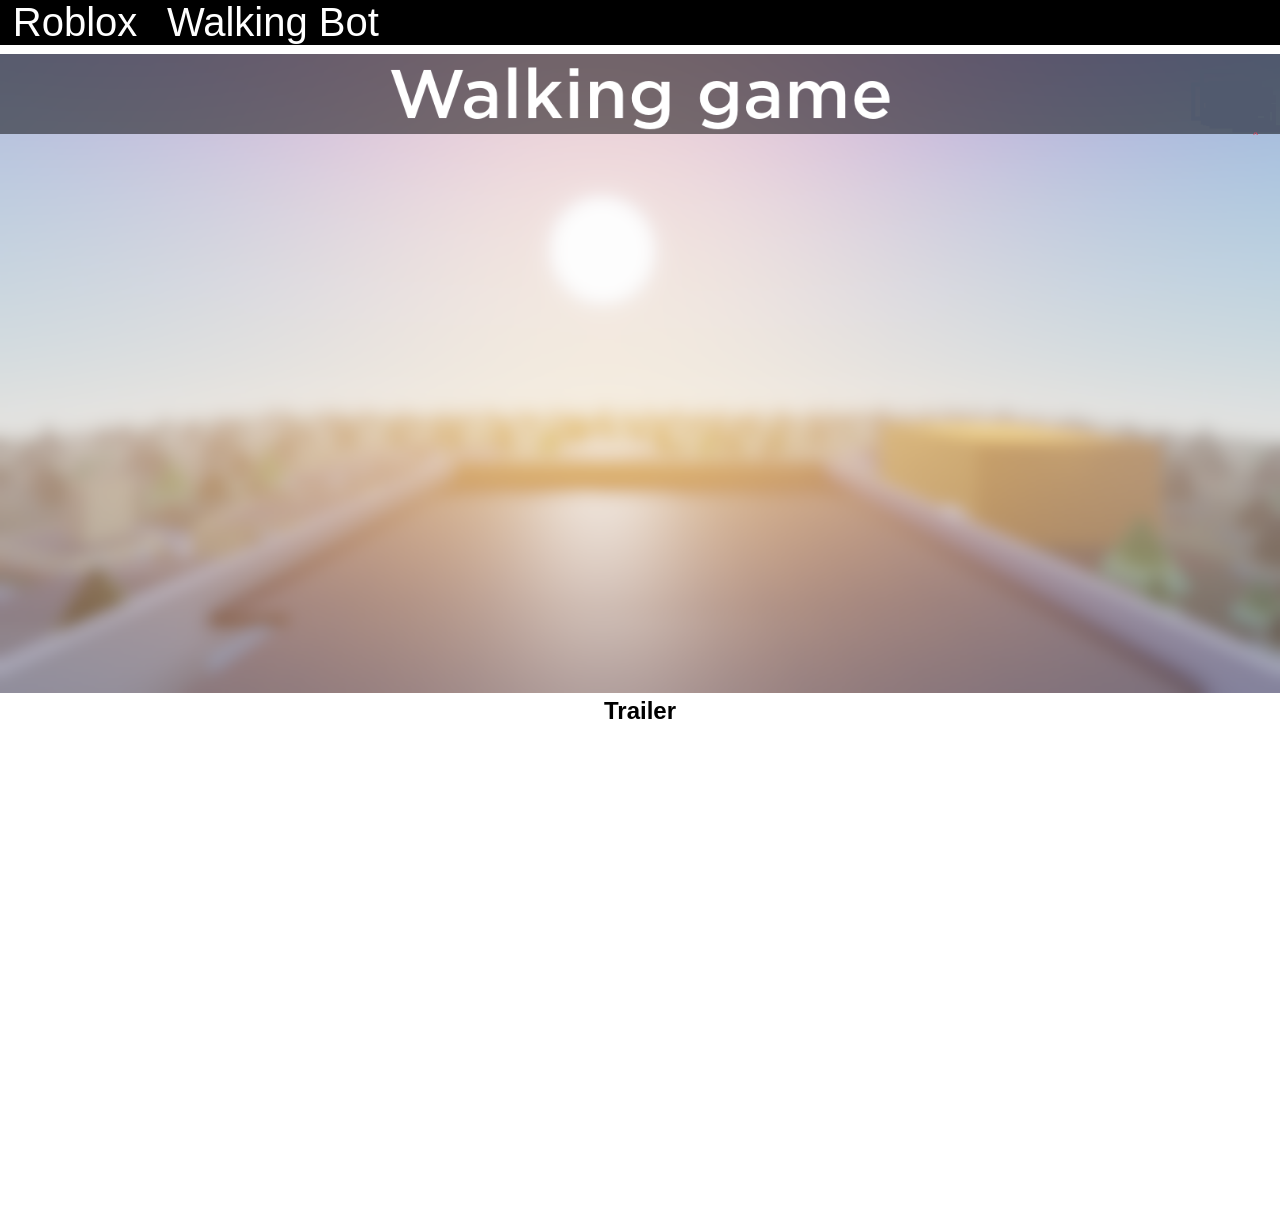
<file: index.html>
<!DOCTYPE html>
<html lang="en">
    <head>
        <meta charset="UTF-8">
        <meta http-equiv="X-UA-Compatible" content="IE=edge">
        <meta name="viewport" content="width=device-width, initial-scale=1.0">
        <link href="Main.css" rel="Stylesheet">
        <link href="Assets/Images/Icon.png" rel="icon">
        <title>Walking Game</title>
    </head>
    <body>
        <div class="Links">
            <a href="Roblox/index.html">Roblox</a>
            <a href="WalkingBot/index.html">Walking Bot</a>
        </div>
        <br>
        <br>
        <br>
        <img style="width: 100%;" src="Assets/Images/HeaderImage.png">
        <br>
        <h2>Trailer</h2>
        <br>
        <iframe width="50%" height="50%" src="https://www.youtube.com/embed/251DcOBLSJs" title="YouTube video player" frameborder="0" allow="accelerometer; autoplay; clipboard-write; encrypted-media; gyroscope; picture-in-picture" allowfullscreen style="display: block; margin: auto;"></iframe>
        <br>
    </body>
</html>
</file>
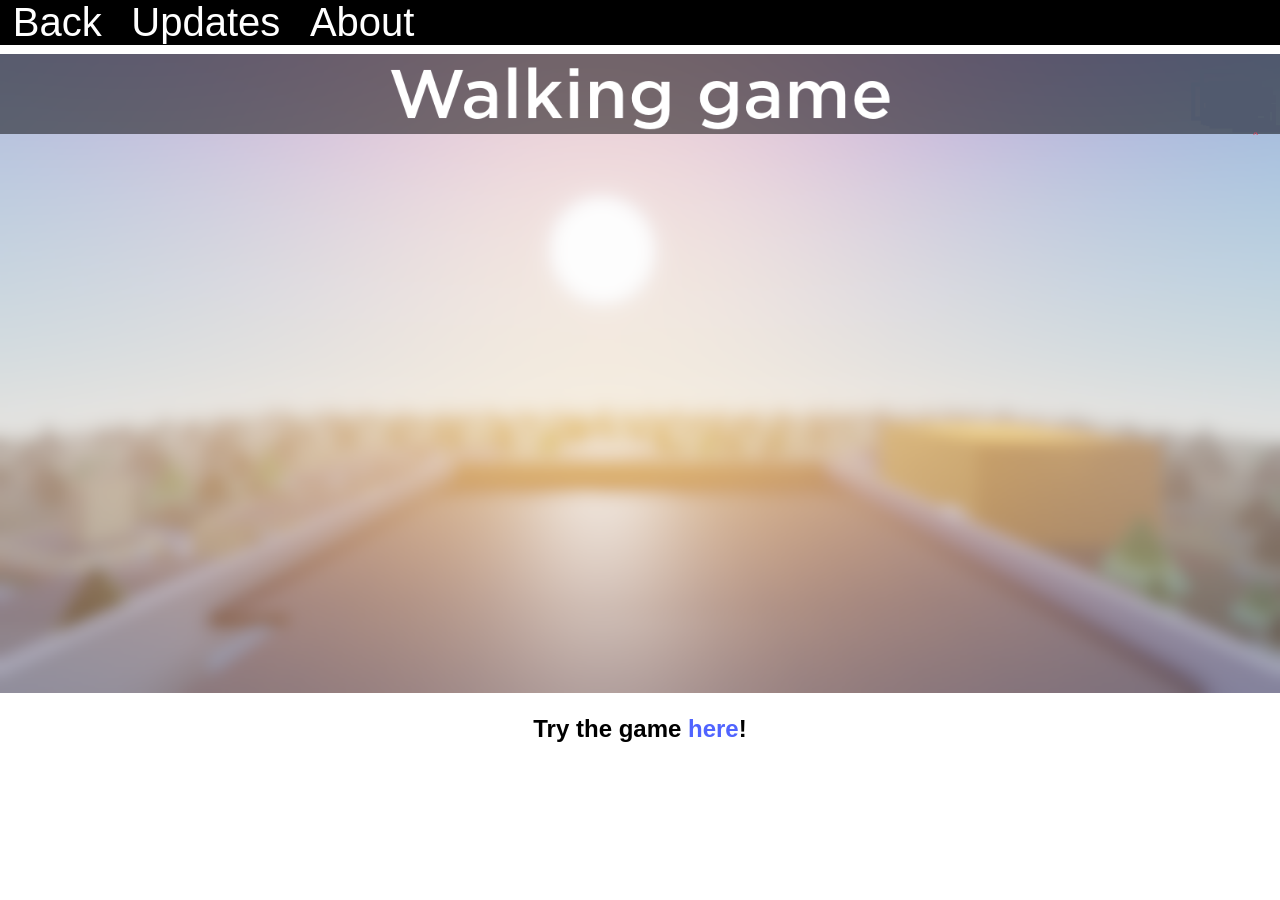
<file: Roblox/index.html>
<!DOCTYPE html>
<html lang="en">
    <head>
        <meta charset="UTF-8">
        <meta http-equiv="X-UA-Compatible" content="IE=edge">
        <meta name="viewport" content="width=device-width, initial-scale=1.0">
        <link href="../Main.css" rel="Stylesheet">
        <link href="../Assets/Images/Icon.png" rel="icon">
        <title>Walking Game - Roblox</title>
    </head>
    <body>
        <div class="Links">
            <a href="../index.html">Back</a>
            <a href="Updates/index.html">Updates</a>
            <a href="About.html">About</a>
        </div>
        <br>
        <br>
        <br>
        <img style="width: 100%;" src="../Assets/Images/HeaderImage.png">
        <br>
        <br>
        <h2>Try the game <a href="https://web.roblox.com/games/8248508098/" style="text-decoration: none; color: rgb(80, 100, 255);">here</a>!</h2>
        <br>
        <br>
    </body>
</html>
</file>
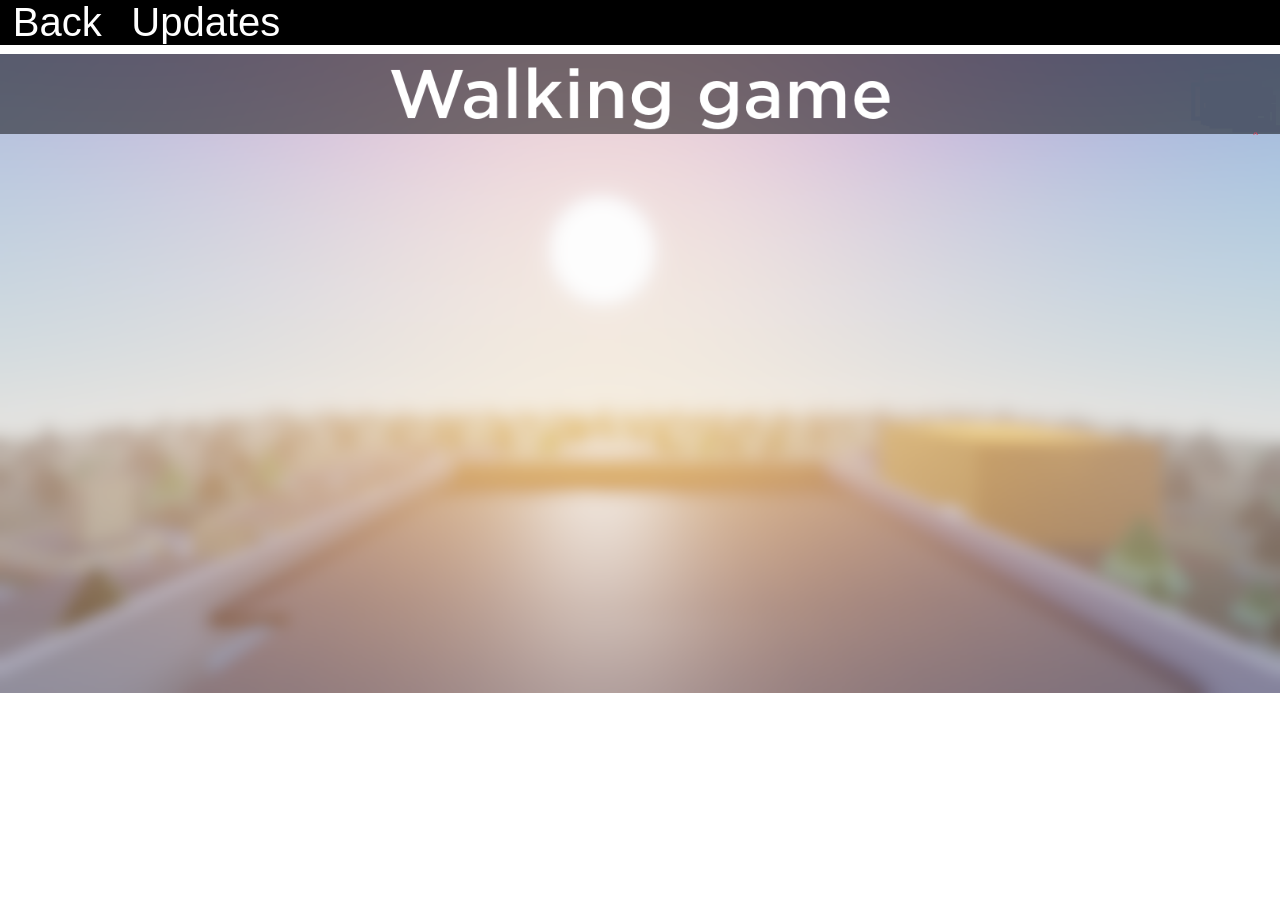
<file: WalkingBot/index.html>
<!DOCTYPE html>
<html lang="en">
    <head>
        <meta charset="UTF-8">
        <meta http-equiv="X-UA-Compatible" content="IE=edge">
        <meta name="viewport" content="width=device-width, initial-scale=1.0">
        <link href="../Main.css" rel="Stylesheet">
        <link href="../Assets/Images/Icon.png" rel="icon">
        <title>Walking Game - Walking Bot</title>
    </head>
    <body>
        <div class="Links">
            <a href="../index.html">Back</a>
            <a href="Updates/index.html">Updates</a>
        </div>
        <br>
        <br>
        <br>
        <img style="width: 100%;" src="../Assets/Images/HeaderImage.png">
        <br>
    </body>
</html>
</file>
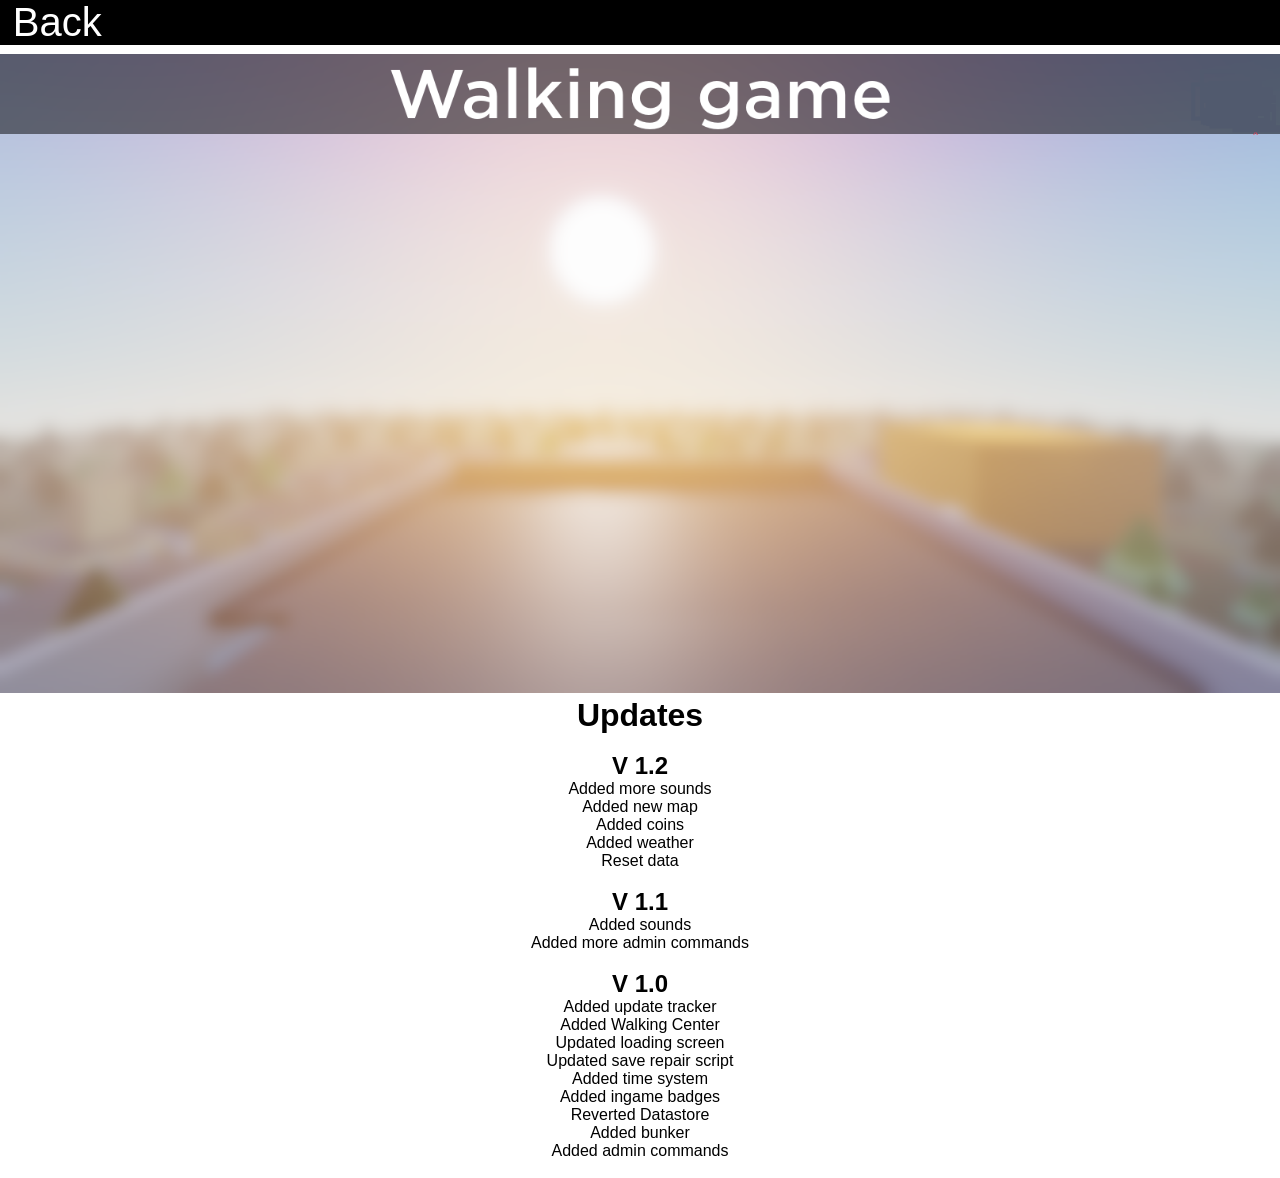
<file: Roblox/Updates/index.html>
<!DOCTYPE html>
<html lang="en">
    <head>
        <meta charset="UTF-8">
        <meta http-equiv="X-UA-Compatible" content="IE=edge">
        <meta name="viewport" content="width=device-width, initial-scale=1.0">
        <link href="../../Main.css" rel="Stylesheet">
        <link href="../../Assets/Images/Icon.png" rel="icon">
        <title>Walking Game - Roblox - Updates</title>
    </head>
    <body>
        <div class="Links">
            <a href="../index.html">Back</a>
        </div>
        <br>
        <br>
        <br>
        <img style="width: 100%;" src="../../Assets/Images/HeaderImage.png">
        <br>
        <h1>Updates</h1>
        <br>
        <h2>V 1.2</h2>
        <ol>
            <li><p>Added more sounds</p></li>
            <li><p>Added new map</p></li>
            <li><p>Added coins</p></li>
            <li><p>Added weather</p></li>
            <li><p>Reset data</p></li>
        </ol>
        <br>
        <h2>V 1.1</h2>
        <ol>
            <li><p>Added sounds</p></li>
            <li><p>Added more admin commands</p></li>
        </ol>
        <br>
        <h2>V 1.0</h2>
        <ol>
            <li><p>Added update tracker</p></li>
            <li><p>Added Walking Center</p></li>
            <li><p>Updated loading screen</p></li>
            <li><p>Updated save repair script</p></li>
            <li><p>Added time system</p></li>
            <li><p>Added ingame badges</p></li>
            <li><p>Reverted Datastore</p></li>
            <li><p>Added bunker</p></li>
            <li><p>Added admin commands</p></li>
        </ol>
        <br>
    </body>
</html>
</file>
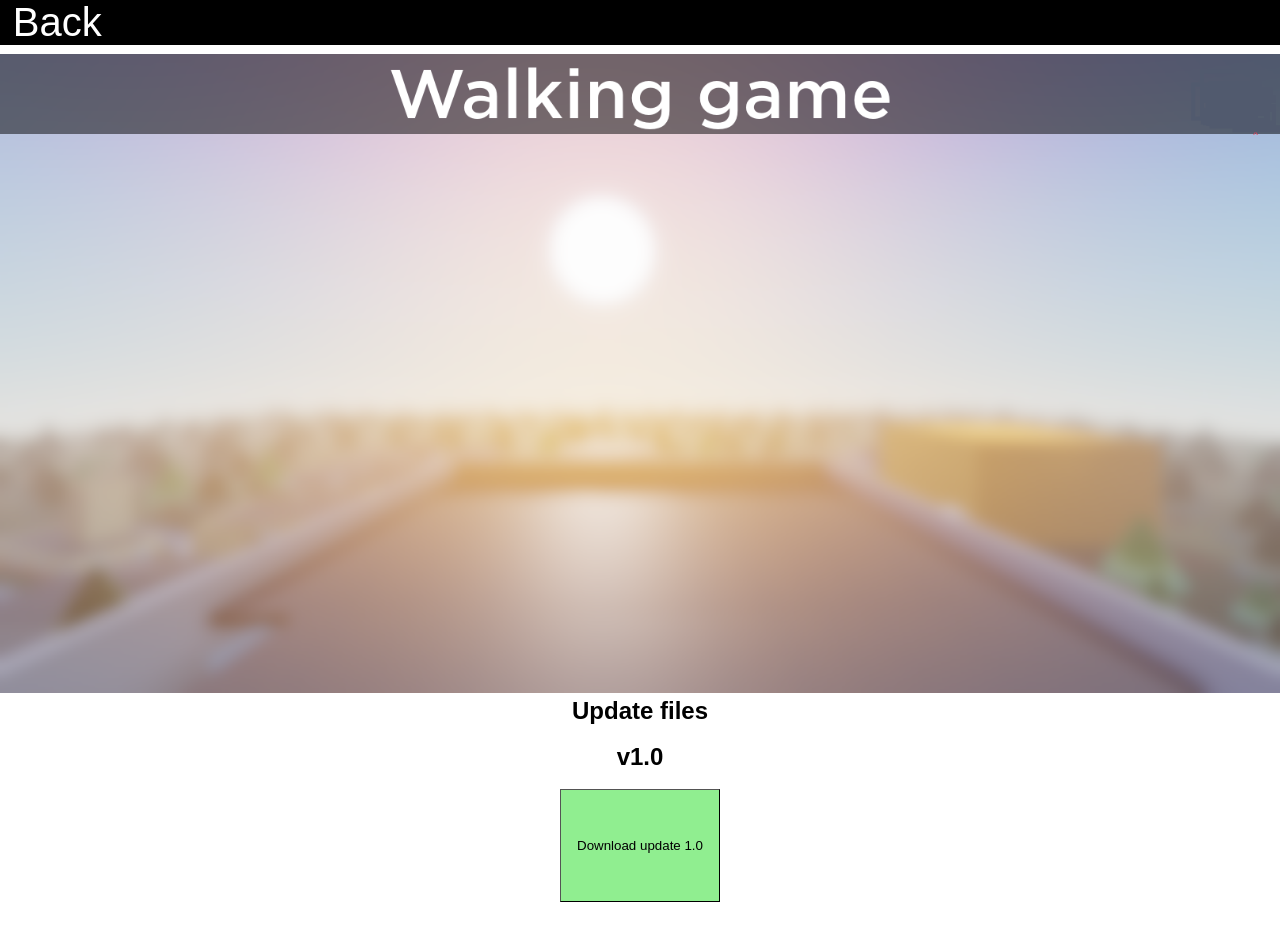
<file: WalkingBot/Updates/index.html>
<!DOCTYPE html>
<html lang="en">
    <head>
        <meta charset="UTF-8">
        <meta http-equiv="X-UA-Compatible" content="IE=edge">
        <meta name="viewport" content="width=device-width, initial-scale=1.0">
        <link href="../../Main.css" rel="Stylesheet">
        <link href="../../Assets/Images/Icon.png" rel="icon">
        <title>Walking Game - Walking Bot</title>
    </head>
    <body>
        <div class="Links">
            <a href="../index.html">Back</a>
        </div>
        <br>
        <br>
        <br>
        <img style="width: 100%;" src="../../Assets/Images/HeaderImage.png">
        <br>
        <h2>Update files</h2>
        <br>
        <h2>v1.0</h2>
        <br>
        <a download href="../../Assets/WalkingBotUpdates/Version 1.0.zip"><button>Download update 1.0</button></a>
        <br>
        <br>
        <br>
        <br>
        <br>
        <br>
        <br>
        <br>
    </body>
</html>
</file>
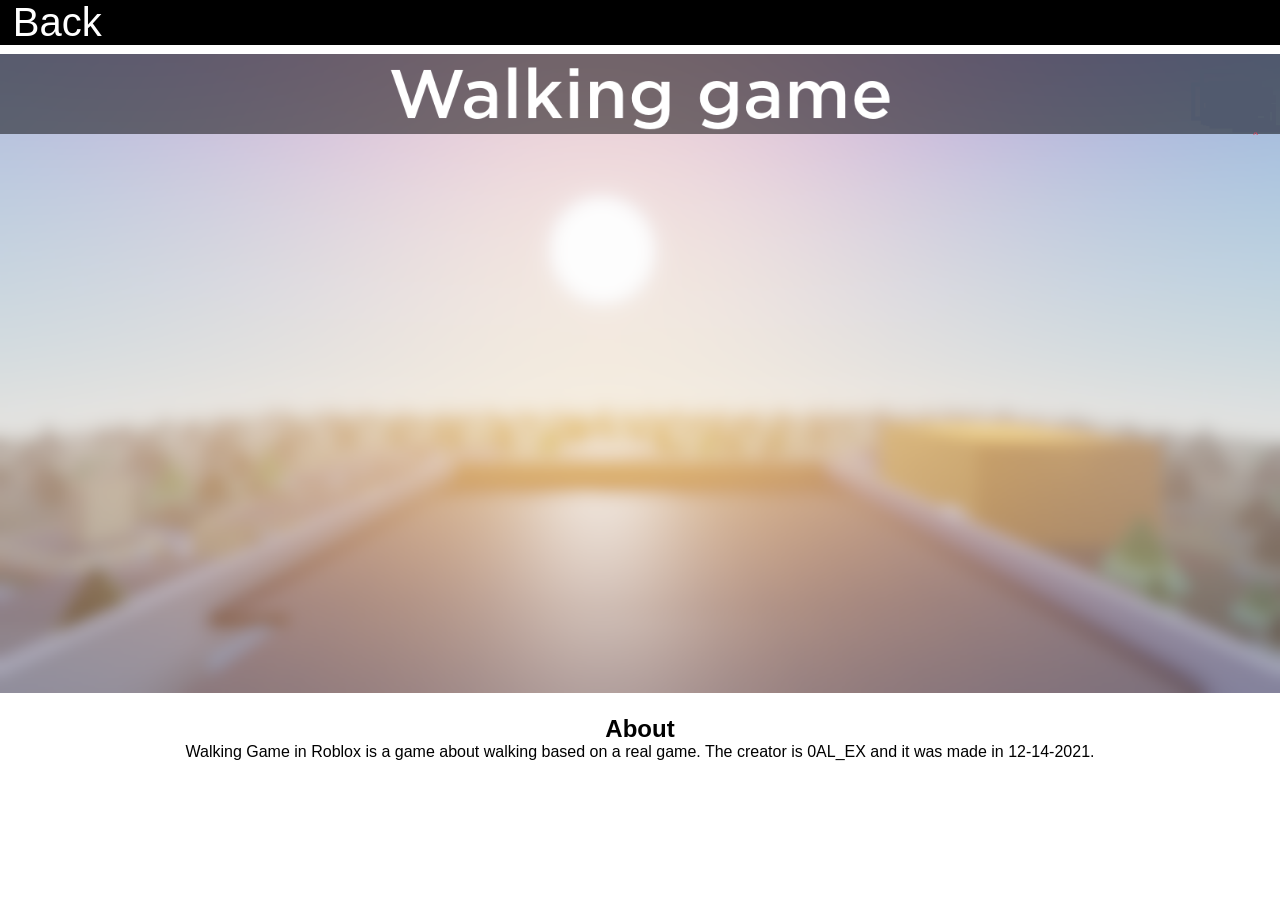
<file: Roblox/About.html>
<!DOCTYPE html>
<html lang="en">
    <head>
        <meta charset="UTF-8">
        <meta http-equiv="X-UA-Compatible" content="IE=edge">
        <meta name="viewport" content="width=device-width, initial-scale=1.0">
        <link href="../Main.css" rel="Stylesheet">
        <link href="../Assets/Images/Icon.png" rel="icon">
        <title>Walking Game - Roblox - About</title>
    </head>
    <body>
        <div class="Links">
            <a href="index.html">Back</a>
        </div>
        <br>
        <br>
        <br>
        <img style="width: 100%;" src="../Assets/Images/HeaderImage.png">
        <br>
        <br>
        <h2>About</h2>
        <p>Walking Game in Roblox is a game about walking based on a real game. The creator is 0AL_EX and it was made in 12-14-2021.</p>
        <br>
        <br>
    </body>
</html>
</file>
<file: Main.css>
* {
    margin: 0;
    padding: 0;
}

html, body {
    height: 100%;
}

.Links {
    position: absolute;
    width: 100%;
    height: fit-content;
    background-color: rgb(0, 0, 0);
    color: white;
}

.Links > a {
    font-size: 250%;
    font-family: 'Segoe UI', Tahoma, Geneva, Verdana, sans-serif;
    text-decoration: none;
    color: white;
    padding-left: 1%;
    padding-right: 1%;
}

h1, h2, p {
    text-align: center;
    font-family: 'Segoe UI', Tahoma, Geneva, Verdana, sans-serif;
}

button {
    position: absolute;
    width: 12.5%;
    height: 12.5%;
    background-color: lightgreen;
    border-color: black;
    border-radius: 0;
    border-width: 1px;
    left: 50%;
    transform: translate(-50%);
}

::-webkit-scrollbar {
    width: 10px;
}

::-webkit-scrollbar-track {
    background-color: darkgray;
}

::-webkit-scrollbar-thumb {
    background: gray;
    border-radius: 10px;
}

::-webkit-scrollbar-button {
    background-color: rgb(100, 100, 100);
    opacity: 100;
}

::-webkit-scrollbar-button:hover {
    background-color: rgb(75, 75, 75);
}
</file>
